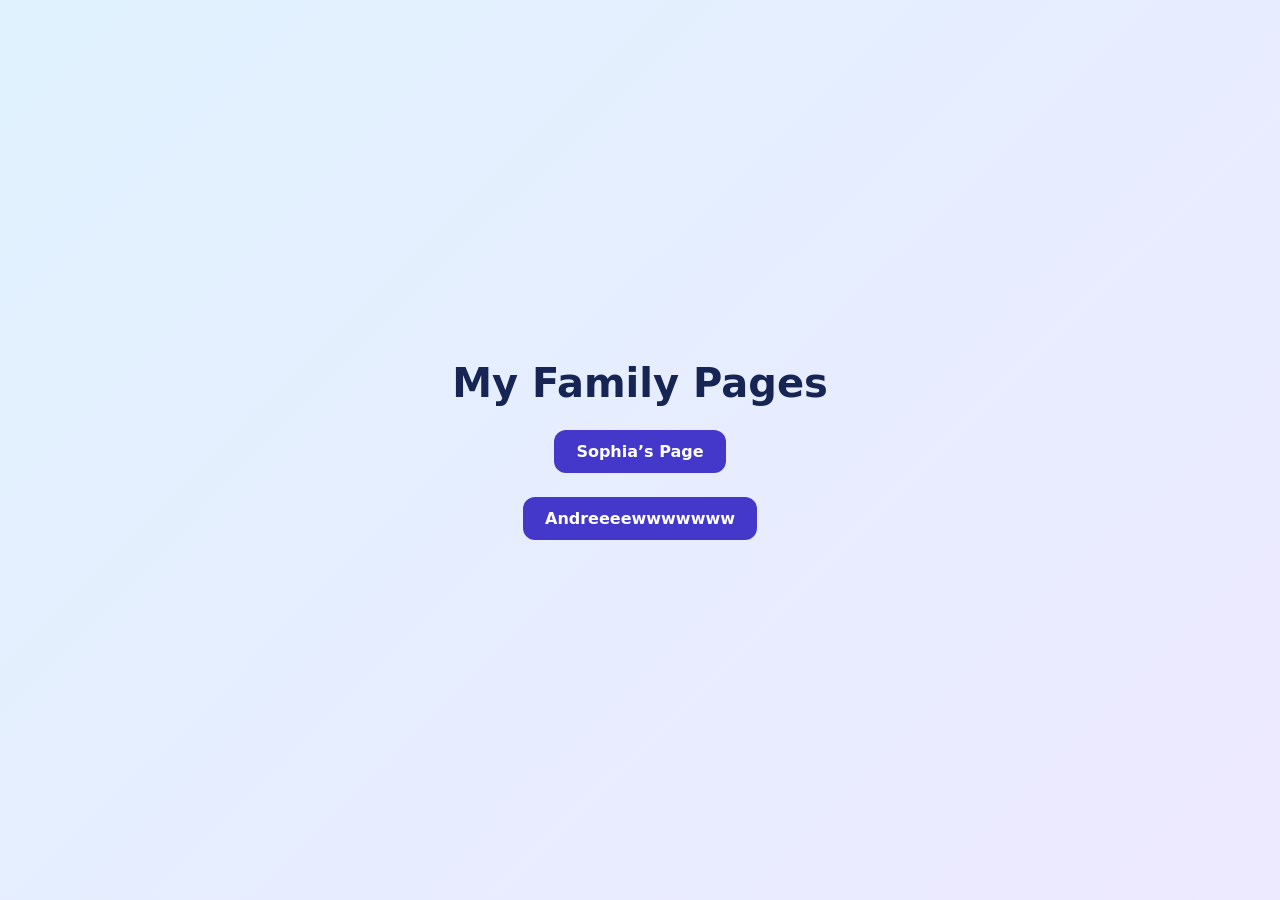
<file: index.html>
<!DOCTYPE html>
<html lang="en">
<head>
    <meta charset="utf-8">
    <title>My Family Pages</title>
    <link rel="stylesheet" href="style.css">
</head>
<body>
    <h1>My Family Pages</h1>
    <a href="https://andrewliuy.github.io/Sophia/">Sophia’s Page</a>
    <a href="https://andrewliuy.github.io/htmlfun/">Andreeeewwwwwww</a>
</body>
</html>
</file>
<file: style.css>
body {
    margin: 0;
    min-height: 100vh;
    padding: 24px;
    box-sizing: border-box;
    display: flex;
    flex-direction: column;
    align-items: center;
    justify-content: center;
    gap: 24px;
    background: linear-gradient(135deg, #e0f2fe, #ede9fe);
    color: #172554;
    font-family: system-ui, sans-serif;
    text-align: center;
}

h1 {
    margin: 0;
    font-size: clamp(1.75rem, 6vw, 2.5rem);
}

a {
    padding: 12px 22px;
    border-radius: 12px;
    background: #4338ca;
    color: white;
    font-weight: 600;
    text-decoration: none;
}

a:hover {
    background: #3730a3;
}

a:focus-visible {
    outline: 3px solid #4338ca;
    outline-offset: 4px;
}
</file>
